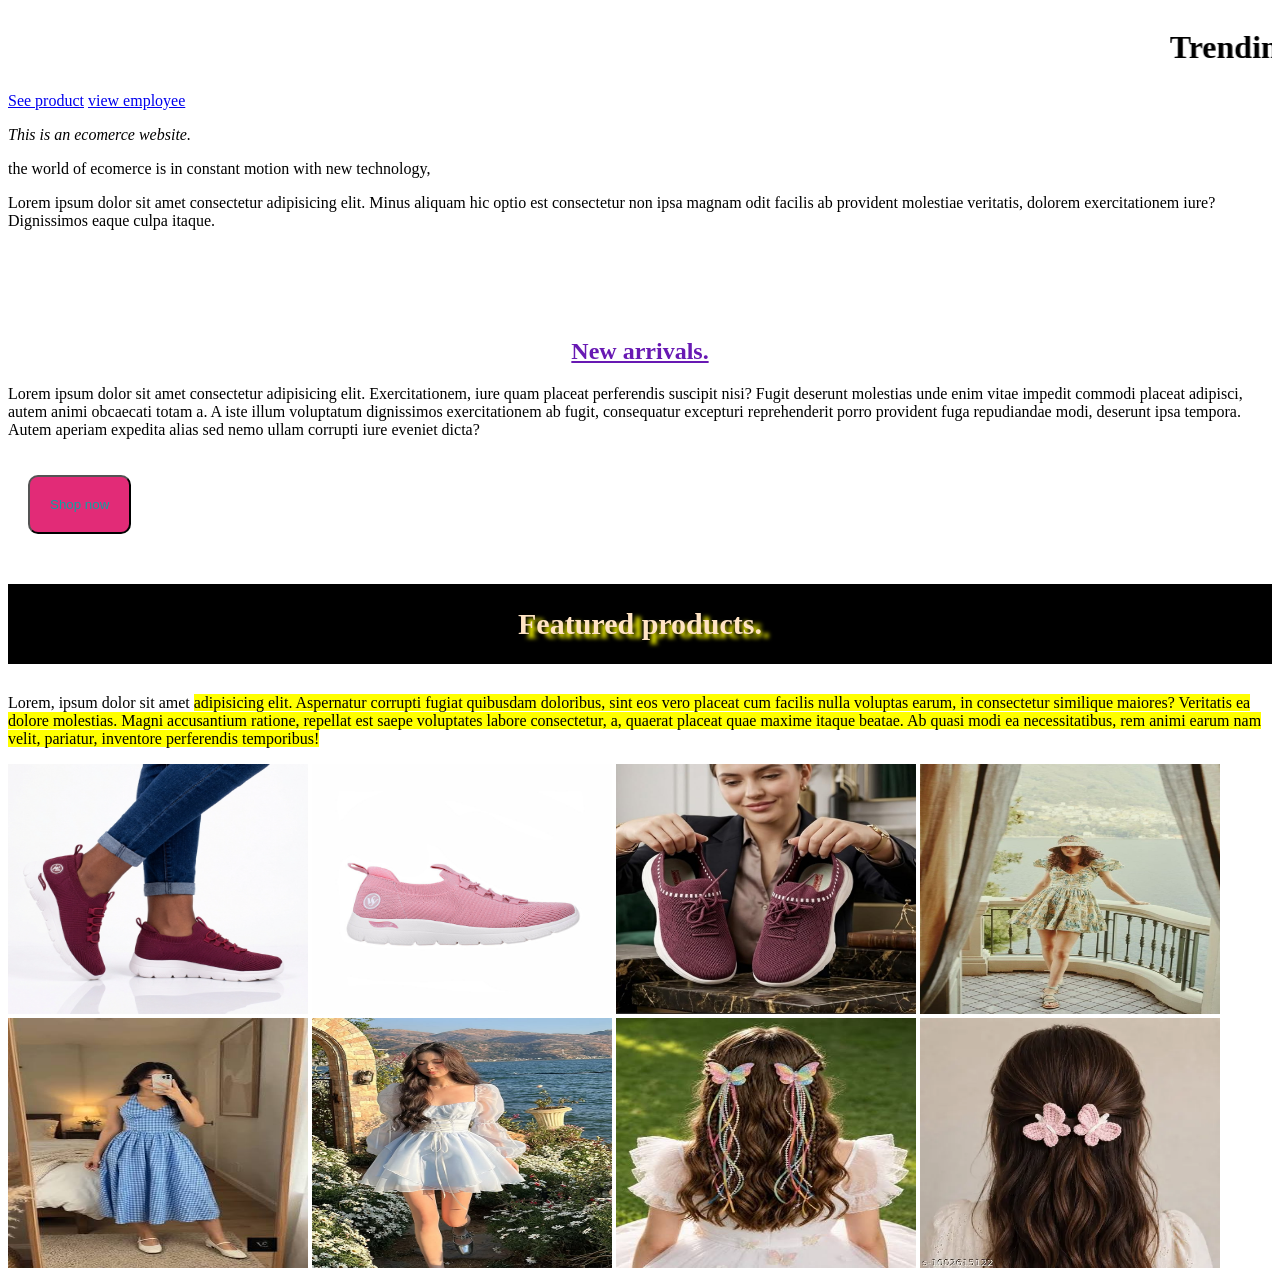
<file: index.html>
<!DOCTYPE html>
<html lang="en">
<head>
    <meta charset="UTF-8">
    <meta name="viewport" content="width=device-width, initial-scale=1.0">
    <title>Document</title>


    <link rel="stylesheet" href="css/style.css">
<style>
a{


    
}





</style>




</head>
</body>
<marquee><h1>Trending styles,best prices!</h1></marquee>

<a href="products.html"  target="_blank">See product</a>
<a href="employee.html"  target="_self">view employee</a>




<p><i>This is an ecomerce website.</i></p>

<p>the world of ecomerce is in constant motion with new technology,</p>

<p>Lorem ipsum dolor sit amet consectetur adipisicing elit. Minus aliquam hic optio est consectetur non ipsa magnam odit facilis ab provident molestiae veritatis, dolorem exercitationem iure? Dignissimos eaque culpa itaque.</p>

<br><br><br><br>

<h2  style="color: rgb(104, 25, 179);   text-align: center;"><u>New arrivals.</u></h2>

<p>Lorem ipsum dolor sit amet consectetur adipisicing elit. Exercitationem, iure quam placeat perferendis suscipit nisi? Fugit deserunt molestias unde enim vitae impedit commodi placeat adipisci, autem animi obcaecati totam a.
A iste illum voluptatum dignissimos exercitationem ab fugit, consequatur excepturi reprehenderit porro provident fuga repudiandae modi, deserunt ipsa tempora. Autem aperiam expedita alias sed nemo ullam corrupti iure eveniet dicta?</p>

<button>Shop now</button>

<h3>Featured products.</h3>

<p>Lorem, ipsum dolor sit amet <mark> adipisicing<mark/> elit. Aspernatur corrupti fugiat quibusdam doloribus, sint eos vero placeat cum facilis nulla voluptas earum, in consectetur similique maiores? Veritatis ea dolore molestias.
Magni accusantium ratione, repellat est saepe voluptates labore consectetur, a, quaerat placeat quae maxime itaque beatae. Ab quasi modi ea necessitatibus, rem animi earum nam velit, pariatur, inventore perferendis temporibus!</p>

<img src="images and resources/sneaker.png" alt="">
<img src="images and resources/sneaker2.png" alt="">
<img src="images and resources/sneaker3.png" alt="">
<img src="images and resources/dress1.png" alt="">
<img src="images and resources/dress2.png" alt="">
<img src="images and resources/dress3.png" alt="">
<img src="images and resources/clip1.png" alt="">
<img src="images and resources/clip2.png" alt="">



</html>
</file>
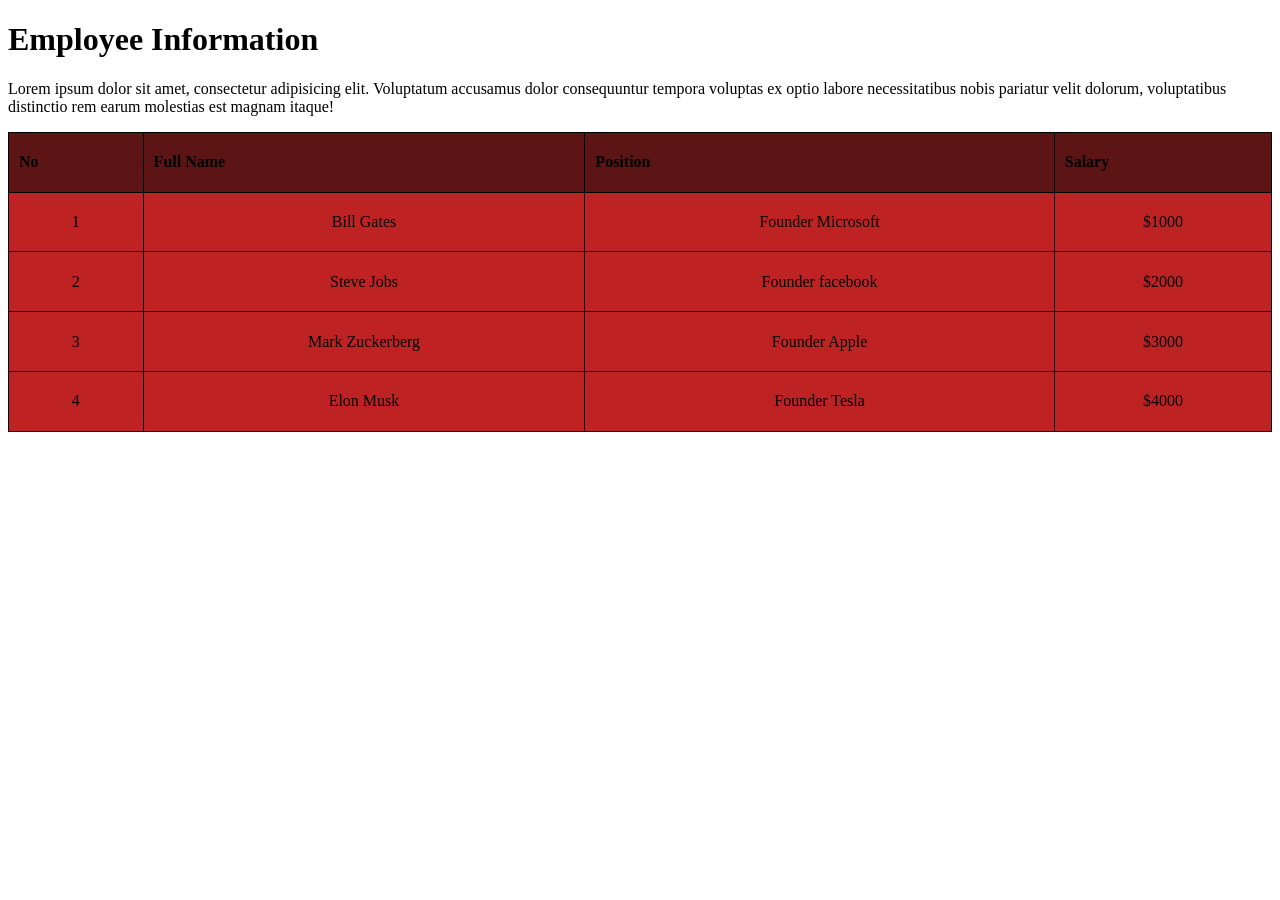
<file: employee.html>
<!DOCTYPE html>
<html lang="en">
<head>
    <meta charset="UTF-8">
    <meta name="viewport" content="width=device-width, initial-scale=1.0">
    <title>employee page-Malimatt</title>


<style>
table, th, td {
  border: 1px solid black;
  border-collapse: collapse;
  padding: 10px;
  text-align: left;
boarder: 12px solid black;

}

table{
width: 100%;
height: 300px;
background-color: #5c1414;

}
td{
    background-color: #be2222;
    text-align: center;
}


</style>





</head>
<body>
    <h1>Employee Information</h1>
    <p>Lorem ipsum dolor sit amet, consectetur adipisicing elit. Voluptatum accusamus dolor consequuntur tempora voluptas ex optio labore necessitatibus nobis pariatur velit dolorum, voluptatibus distinctio rem earum molestias est magnam itaque!</p>

<table>

    <tr>
        <th>No</th>
        <th>Full Name</th>
        <th>Position</th>
        <th>Salary</th>
    </tr>


    <tr>
          <td>1</td>
          <td>Bill Gates</td>
          <td>Founder Microsoft</td>
          <td>$1000</td>
    </tr>

    <tr>
          <td>2</td>
          <td>Steve Jobs</td>
          <td>Founder facebook</td>
          <td>$2000</td>

    </tr>

    <tr>

            <td>3</td>
            <td>Mark Zuckerberg</td>
            <td>Founder Apple</td>
            <td>$3000</td>
    </tr>

    <tr>

            <td>4</td>
            <td>Elon Musk</td>
            <td>Founder Tesla</td>
            <td>$4000</td>
    </tr>

</table>










</table>











</body>
</html>
</file>
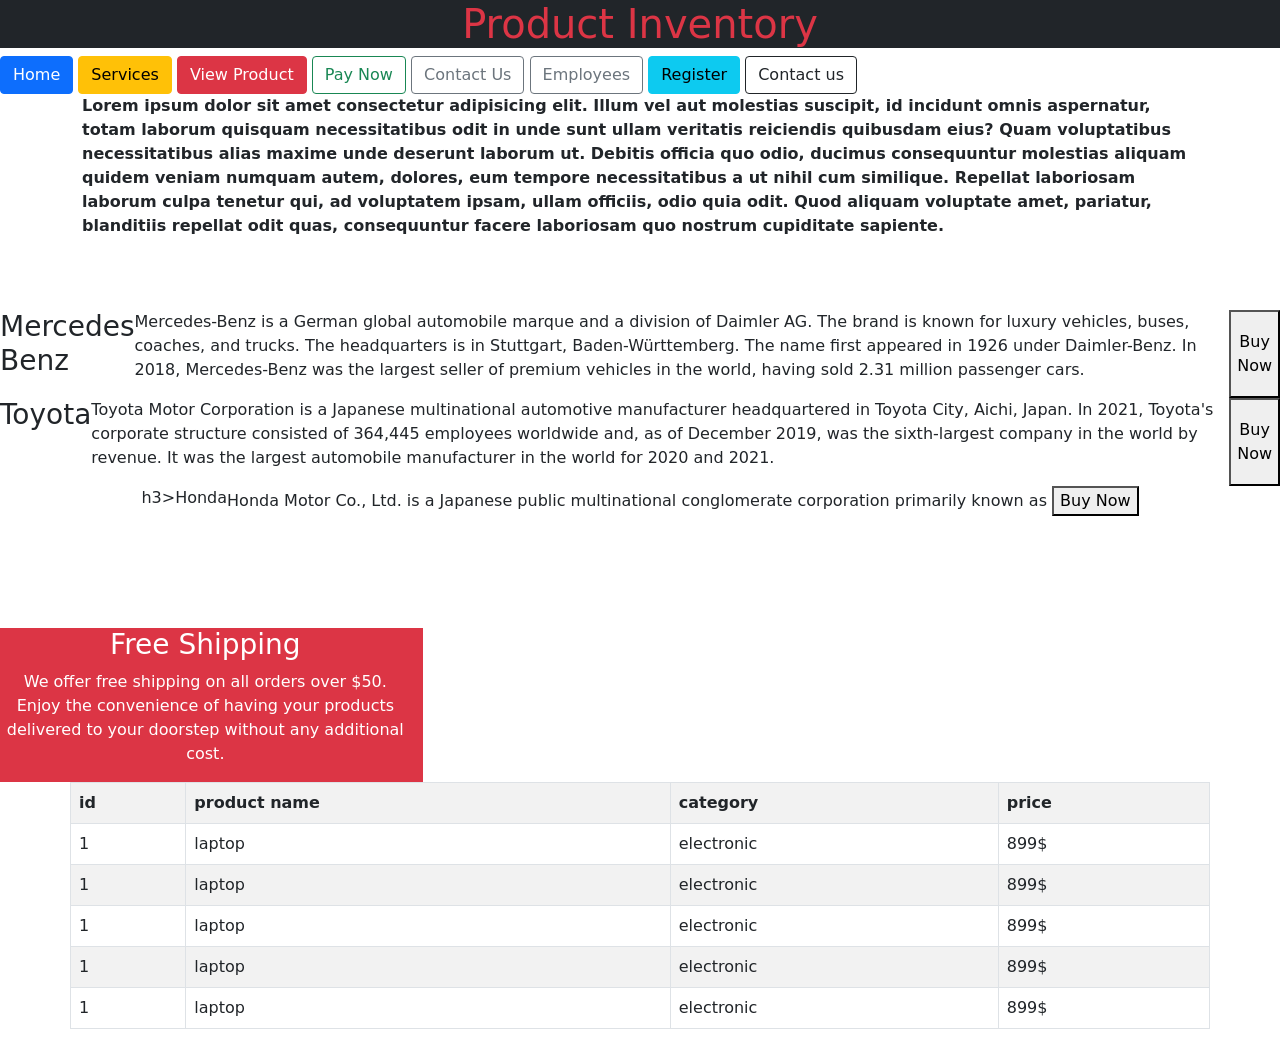
<file: inventory.html>
<!DOCTYPE html>
<html lang="en">
<head>
    <meta charset="UTF-8">
    <meta name="viewport" content="width=device-width, initial-scale=1.0">
    <title>Inventory page-Malimatt</title>

<link rel="stylesheet" href="bootstrap/css/bootstrap.min.css">
<script src="bootstrap/js/bootstrap.min.js"></script>




</head>
<body>

    <h1  class="text-danger bg-dark text-center">Product Inventory</h1>

<button class="btn btn-primary">Home</button>
<button class="btn btn-warning">Services</button>
<button class="btn btn-danger">View Product</button>
<button class="btn btn-outline-success">Pay Now</button>
<button class="btn btn-outline-secondary">Contact Us</button>
<button class="btn btn-outline-secondary">Employees</button>
<button class="btn btn-info">Register</button>
<button class="btn btn-outline-dark">Contact us</button>


    <p  class="fw-bold container mb-4">Lorem ipsum dolor sit amet consectetur adipisicing elit. Illum vel aut molestias suscipit, id incidunt omnis aspernatur, totam laborum quisquam necessitatibus odit in unde sunt ullam veritatis reiciendis quibusdam eius?
    Quam voluptatibus necessitatibus alias maxime unde deserunt laborum ut. Debitis officia quo odio, ducimus consequuntur molestias aliquam quidem veniam numquam autem, dolores, eum tempore necessitatibus a ut nihil cum similique.
    Repellat laboriosam laborum culpa tenetur qui, ad voluptatem ipsam, ullam officiis, odio quia odit. Quod aliquam voluptate amet, pariatur, blanditiis repellat odit quas, consequuntur facere laboriosam quo nostrum cupiditate sapiente.</p>

    <table class="table table-striped table-hover table-bordered container">
<tr>
<th>id</th>
<th>product name</th>
<th>category</th>
<th>price</th>

</tr>

<tr>
<td>1</td>
<td>laptop</td>
<td>electronic</td>
<td>899$</td>
</tr>

<tr>
<td>1</td>
<td>laptop</td>
<td>electronic</td>
<td>899$</td>
</tr>

<tr>
<td>1</td>
<td>laptop</td>
<td>electronic</td>
<td>899$</td>
</tr>

<tr>
<td>1</td>
<td>laptop</td>
<td>electronic</td>
<td>899$</td>
</tr>

<tr>
<td>1</td>
<td>laptop</td>
<td>electronic</td>
<td>899$</td>
</tr>
<br><br>

<div class="d-flex justify-content-center">
    <h3>Mercedes Benz</h3>
    <p>Mercedes-Benz is a German global automobile marque and a division of Daimler AG. The brand is known for luxury vehicles, buses, coaches, and trucks. The headquarters is in Stuttgart, Baden-Württemberg. The name first appeared in 1926 under Daimler-Benz. In 2018, Mercedes-Benz was the largest seller of premium vehicles in the world, having sold 2.31 million passenger cars.</p>
<button>Buy Now</button>
</div>

<div class="d-flex justify-content-center">
<h3>Toyota</h3>
<p>Toyota Motor Corporation is a Japanese multinational automotive manufacturer headquartered in Toyota City, Aichi, Japan. In 2021, Toyota's corporate structure consisted of 364,445 employees worldwide and, as of December 2019, was the sixth-largest company in the world by revenue. It was the largest automobile manufacturer in the world for 2020 and 2021.</p>
<button>Buy Now</button>
</div>


<div class="d-flex justify-content-center">
h3>Honda</h3>
<p>Honda Motor Co., Ltd. is a Japanese public multinational conglomerate corporation primarily known as
<button>Buy Now</button>

</div>

</div>

<br><br><br><br>

<!---Bootstrap Grid System-->

<div class="row">

<div class="col-md-4 bg-danger text-white text-center">
<h3>Free Shipping</h3>
<p>We offer free shipping on all orders over $50. Enjoy the convenience of having your products delivered to your doorstep without any additional cost.</p>

</div>








</div>


    </table>
</body>
</file>
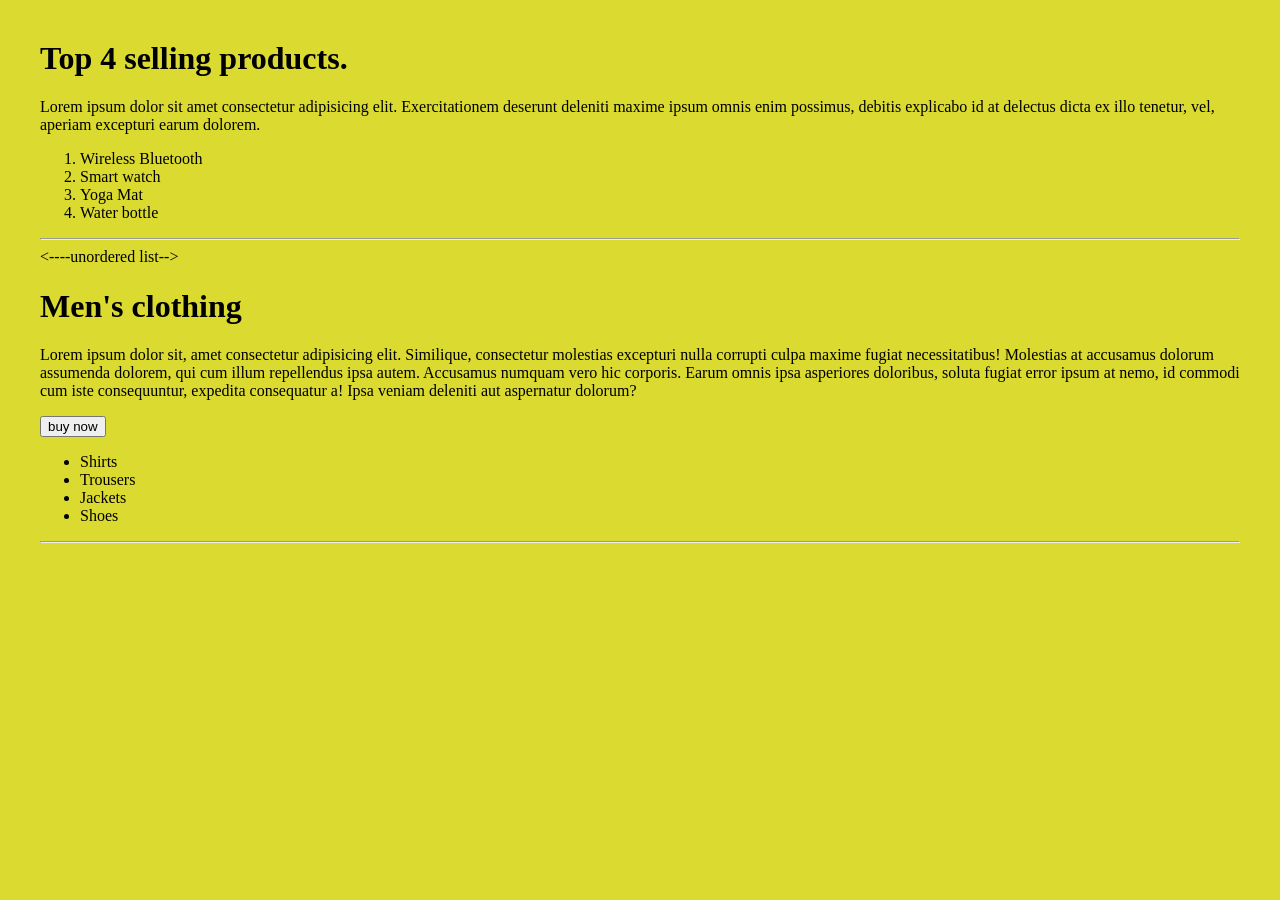
<file: products.html>
<!DOCTYPE html>
<html lang="en">
<head>
    <meta charset="UTF-8">
    <meta name="viewport" content="width=device-width, initial-scale=1.0">
    <title>Product page</title>

<style>

body{
    background-color: rgb(218, 218, 48);
    margin: 40px;

}




</style>








</head>
<body>
  <!----0rdered list--> 
  <h1>Top 4 selling products.</h1> 
  <p>Lorem ipsum dolor sit amet consectetur adipisicing elit. Exercitationem deserunt deleniti maxime ipsum omnis enim possimus, debitis explicabo id at delectus dicta ex illo tenetur, vel, aperiam excepturi earum dolorem.</p>

  <ol>

    <li>Wireless Bluetooth</li>
    <li>Smart watch</li>
    <li>Yoga Mat</li>
    <li>Water bottle</li>

  </ol>

  <hr>

  <----unordered list-->
    <h1>Men's clothing</h1>
    <p>Lorem ipsum dolor sit, amet consectetur adipisicing elit. Similique, consectetur molestias excepturi nulla corrupti culpa maxime fugiat necessitatibus! Molestias at accusamus dolorum assumenda dolorem, qui cum illum repellendus ipsa autem.
    Accusamus numquam vero hic corporis. Earum omnis ipsa asperiores doloribus, soluta fugiat error ipsum at nemo, id commodi cum iste consequuntur, expedita consequatur a! Ipsa veniam deleniti aut aspernatur dolorum?</p>

<button>buy now</button>

    <ul>
        <li>Shirts</li>
        <li>Trousers</li>
        <li>Jackets</li>
        <li>Shoes</li>
    </ul>

<hr>








</body>
</html>
</file>
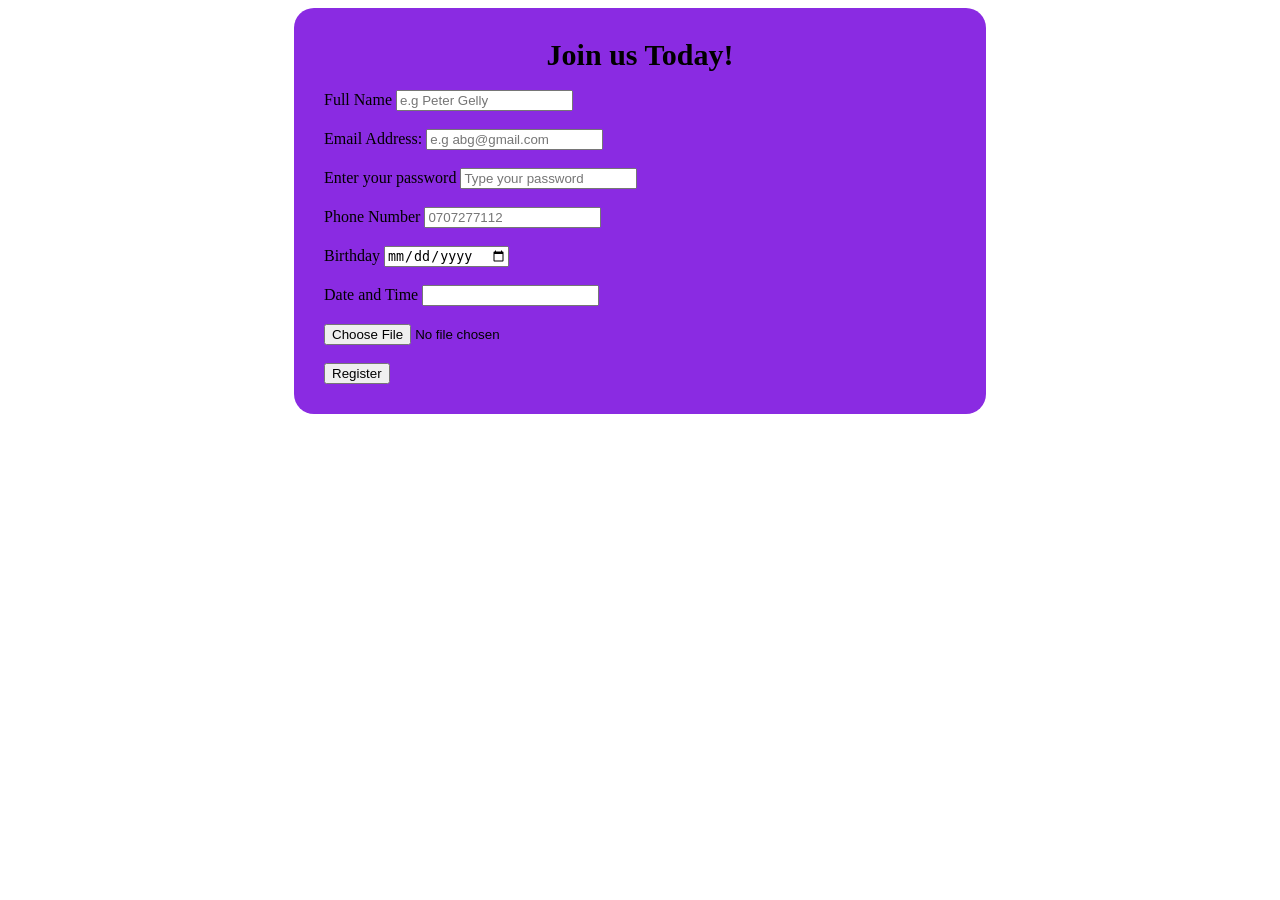
<file: register.html>
<!DOCTYPE html>
<html lang="en">
<head>
    <meta charset="UTF-8">
    <meta name="viewport" content="width=device-width, initial-scale=1.0">
    <title>Register page</title>

<link rel="stylesheet" href="css/register.css">


</head>
<body>

<form action="">

    <legend>Join us Today!</legend>
    <br>

<label for="full name">Full Name</label>
<input type="text" id="full name" placeholder="e.g Peter Gelly" required>
<br><br>


<label for="email">Email Address:</label>
<input type="email" id="email" placeholder="e.g abg@gmail.com">
<br><br>

<label for="pwd">Enter your password</label>
<input type="password" id="pwd" placeholder="Type your password">
<br><br>

<label for="phone">Phone Number</label>
<input type="tel" id="phone" placeholder="0707277112">
<br><br>

<label for="dob">Birthday</label>
<input type="date" id="dob" required>
<br><br>

<label for="dt">Date and Time</label>
<input type="date-time local" id="dt" required>
<br><br>

<label for="upload"Upload File></label>
<input type="file" id="uploader" required>
<br><br>

<button>Register</button>


</form>























    
</body>
</html>
</file>
<file: css/style.css>
button{

background-color: rgb(226, 43, 119);
color: rgb(15, 161, 161);
margin: 20px;
padding: 20px;
border-radius: 10px;

}


h3{

    text-align: center;
    font-size: 30px;
    background-color: black;
    color: bisque;
    line-height: 80px;
    text-shadow: 8px 4px 4px yellow;
 
}

img{
width: 300px;
height: 250px;



}
</file>
<file: css/register.css>
form{

background-color: blueviolet;
width: 50%;
margin: auto;
padding: 30px;
border-radius: 20px;

}


legend{

font-size: 30px;
text-align: center;
font-weight: bold;

}

input[type=text], input[type=email], input[type=password], input[type=tel], input[type=date], input[type=datetime-local]


width: 100%;
height: 30px;
border-radius: 10px;
margin-top; 10px;
padding-left: 10px;


}
</file>
